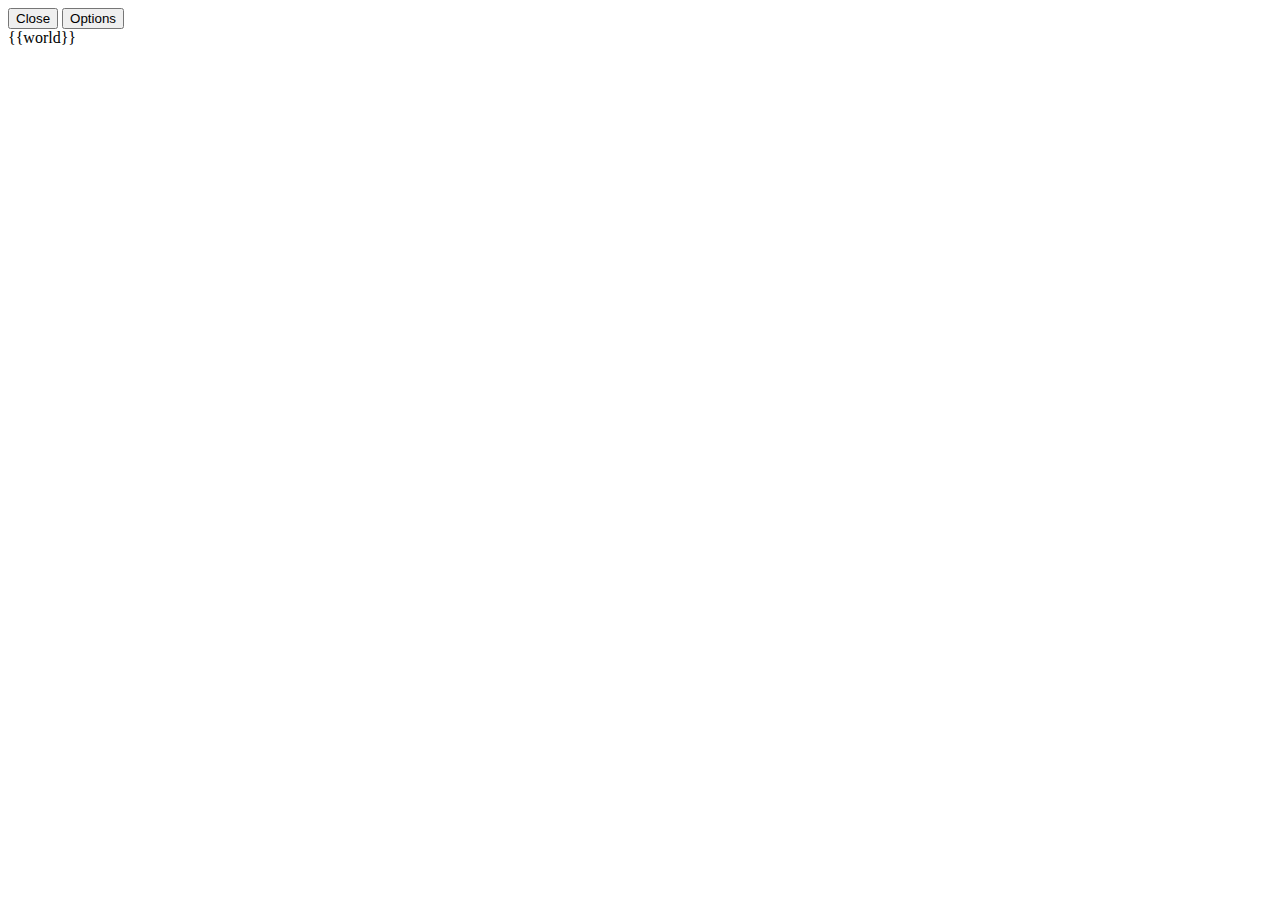
<file: TypescriptMods/Boss timers/template.html>
﻿<!DOCTYPE html>
<html>
<head>
    <title></title>
    <meta charset='utf-8' />
</head>
<body>
    <div id='timersHolder'>
        <div class='petMenu'>
            <button class='close'>Close</button>
            <button class='close'>Options</button>
        </div>
        <div id='timersContent' ng-app='timersApp' ng-controller='timersController'>
            <div ng-repeat='boss in ::BossList'>
                <div>
                    <div class='image' ng-style='getBackgroundStyle(items[item.id].img.sheet, items[item.id].img.x, items[item.id].img.y);'></div>
                    <div ng-repeat='world in :: boss'>{{world}}</div>
                </div>
            </div>
        </div>
    </div>

</body>
</html>
</file>
